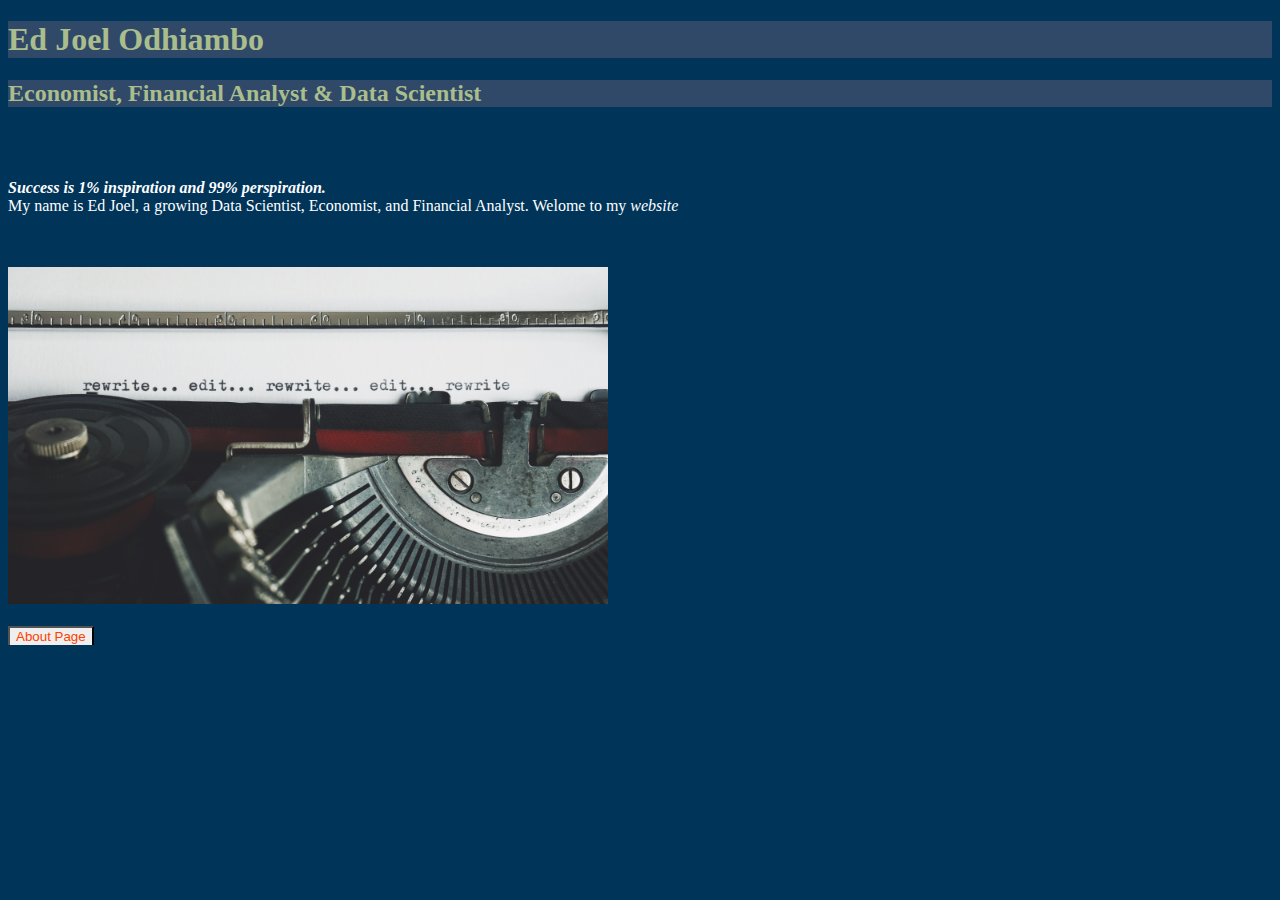
<file: index.html>
<!DOCTYPE html>
<html lang="en">
<head>
    <meta charset="UTF-8">
    <meta http-equiv="X-UA-Compatible" content="IE=edge">
    <meta name="viewport" content="width=device-width, initial-scale=1.0">
    <title>Ed Odhiambo</title>
    <link rel="stylesheet" href="./styles.css">
</head>
<body>
    <h1 id="Page1">Ed Joel Odhiambo</h1>
    <h2>Economist, Financial Analyst & Data Scientist</h2>
    <br>
    <br>
    <p class="first">
        <strong><em>Success is 1% inspiration and 99% perspiration.</em></strong>
        <br>
        My name is Ed Joel, a growing Data Scientist, Economist, and Financial Analyst. Welome to my <em>website</em>
    </p>
    <br>
    <br>
    <img src="./datascienceimg7.jpg" width="600" alt="A datascience image">
    <br>
    <br>
    <a href="./about">
        <button class="third">About Page</button>
    </a>
</body>
</html>
</file>
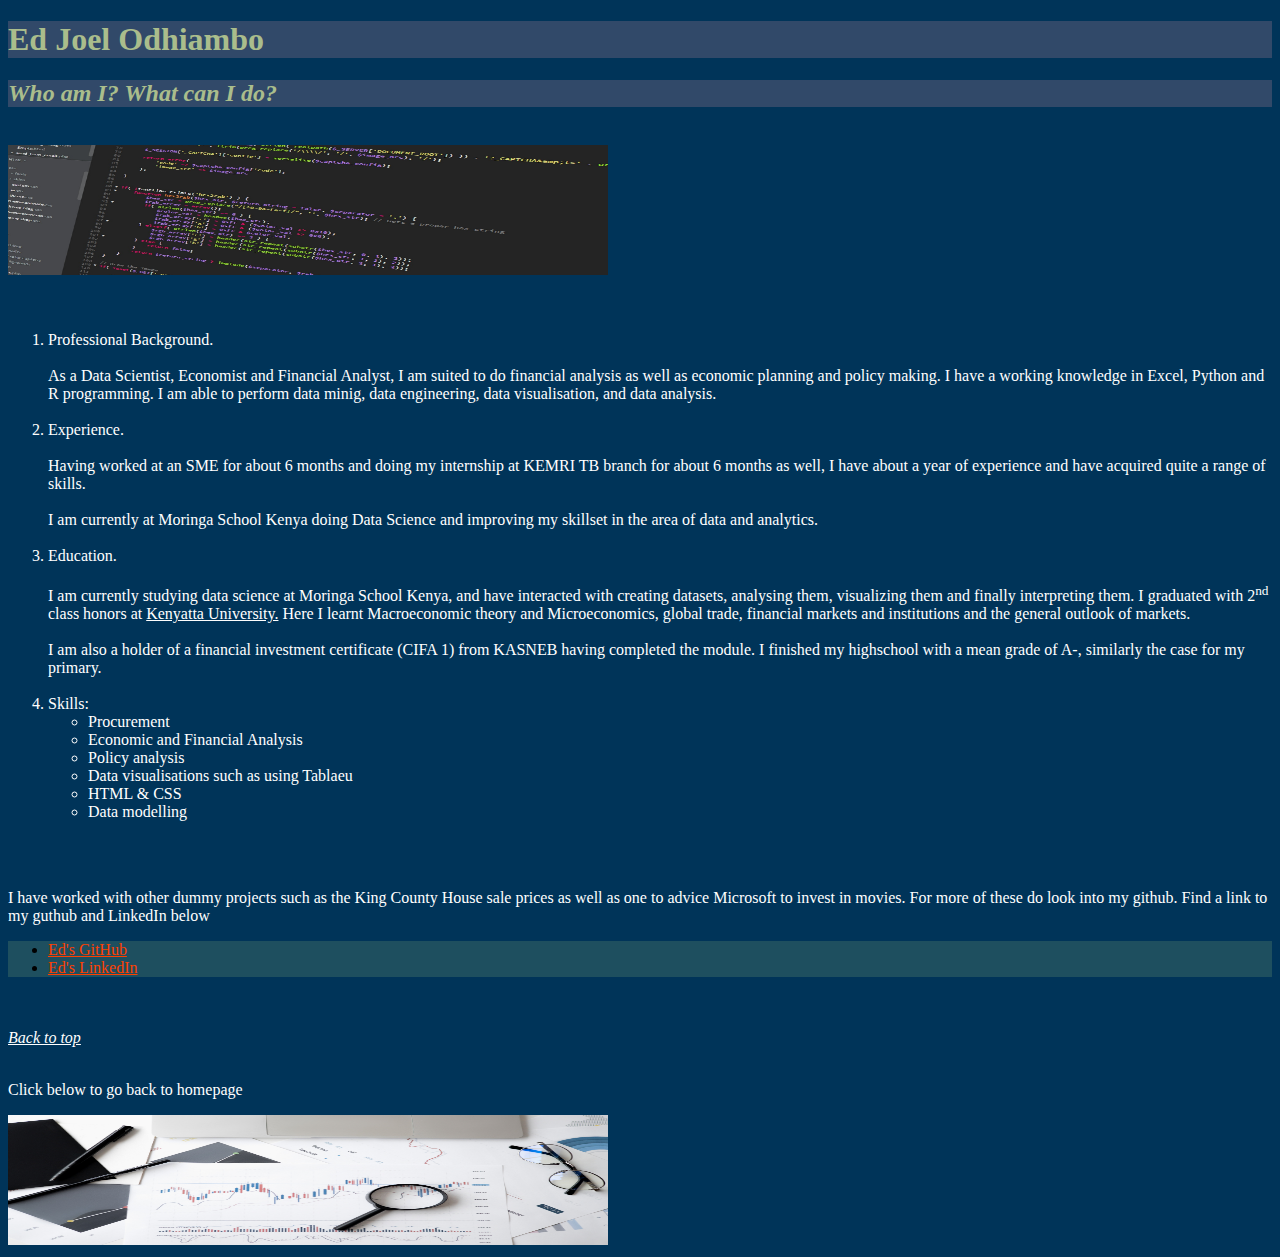
<file: about.html>
<!DOCTYPE html>
<html lang="en">
<head>
    <meta charset="UTF-8">
    <meta http-equiv="X-UA-Compatible" content="IE=edge">
    <meta name="viewport" content="width=device-width, initial-scale=1.0">
    <title>Ed Odhiambo</title>
    <link rel="stylesheet" href="./styles.css">
</head>
<body>
    <h1 id="Page2">Ed Joel Odhiambo</h1>
    <h2><em>Who am I? What can I do?</em></h2>
    <br>
    <img src="./datascienceimg3.jpg" height="130" width="600" alt="A data science photo">
    <br>
    <p>
        <ol class="first">
            <br>
            <br>
            <li>Professional Background.</li>
            <br>
            As a Data Scientist, Economist and Financial Analyst, I am suited to do financial analysis as well as economic planning and policy making. I have a working knowledge in Excel, Python and R programming. I am able to perform data minig, data engineering, data visualisation, and data analysis.
            <br>
            <br>
            <li>Experience.</li>
            <br>
            Having worked at an SME for about 6 months and doing my internship at KEMRI TB branch for about 6 months as well, I have about a year of experience and have acquired quite a range of skills.
            <br>
            <br>
            I am currently at Moringa School Kenya doing Data Science and improving my skillset in the area of data and analytics.
            <br>
            <br>
            <li>Education.</li>
            <br>
            I am currently studying data science at Moringa School Kenya, and have interacted with creating datasets, analysing them, visualizing them and finally interpreting them. I graduated with 2<sup>nd</sup> class honors at <a href="https://economics.ku.ac.ke/" class="first">Kenyatta University.</a> Here I learnt Macroeconomic theory and Microeconomics, global trade, financial markets and institutions and the general outlook of markets.
            <br>
            <br>
            I am also a holder of a financial investment certificate (CIFA 1) from KASNEB having completed the module. I finished my highschool with a mean grade of A-, similarly the case for my primary.
            <br>
            <br>
            <li>Skills:</li>
            <ul>
                <li>Procurement</li>
                <li>Economic and Financial Analysis</li>
                <li>Policy analysis</li>
                <li>Data visualisations such as using Tablaeu</li>
                <li>HTML & CSS</li>
                <li>Data modelling</li>
            </ul>
        </ol>
    </p>
    <br>
    <br>
    <p class="first">
        I have worked with other dummy projects such as the King County House sale prices as well as one to advice Microsoft to invest in movies. For more of these do look into my github.
        Find a link to my guthub and LinkedIn below
        <ul id="linkage">
            <li><a href="https://github.com/Ed-Odhiambo" class="second">Ed's GitHub</a></li>
            <li><a href="https://www.linkedin.com/in/ed-joel-odhiambo-5a8082187" class="second">Ed's LinkedIn</a></li>
        </ul>
    </p>
    <br>
    <br>
    <em><a href="#Page2" class="first">Back to top</a></em>
    <br>
    <br>
    <p class="first">Click below to go back to homepage</p>
    <a href="./">
        <img src="./datascienceimg4.jpg" height="130" width="600" alt="A datascience photo">
        <br>
    </a>
</body>
</html>
</file>
<file: styles.css>
h1, h2{
    color: rgba(170,189,140,1);
    background: rgba(148,119,139,0.33);
}
body{
    background: rgba(0,52,89,1);
}
.first{
    color: rgb(255,255,255);
}
.second{
    color: rgb(255,64,0);
}
#linkage{
    background: rgba(148,189,118,0.2);
}
.third{
    color: rgb(255,64,0);
    background-blend-mode: rgb(0,0,0);
    border-bottom: rgb(0,0,0);
}
</file>
